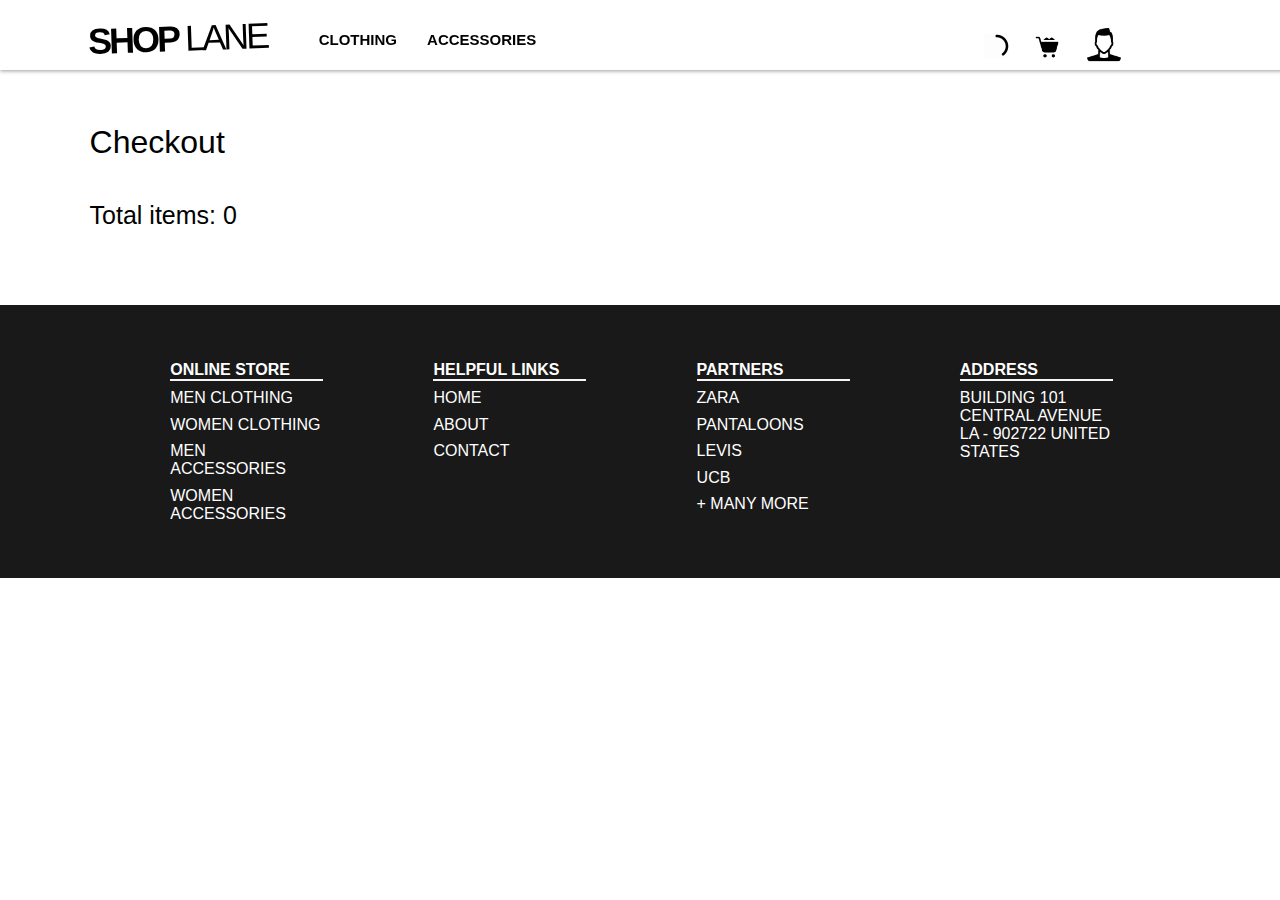
<file: CheckOut_Page/index.html>
<!DOCTYPE html>
<html lang="en">
<head>
    <meta charset="UTF-8">
    <meta http-equiv="X-UA-Compatible" content="IE=edge">
    <meta name="viewport" content="width=device-width, initial-scale=1.0">
    <link rel="stylesheet" type="text/css" href="index.css">
    <script src="https://code.jquery.com/jquery-3.6.1.min.js"
    integrity="sha256-o88AwQnZB+VDvE9tvIXrMQaPlFFSUTR+nldQm1LuPXQ=" crossorigin="anonymous"></script>
    <script type="text/javascript" src="index.js"></script>
    <title>SHOPLANE</title>
</head>
<body>
    <nav class="navbar">
        <a href="/Assignment_Js_Final/FrontPage/index.html" class="shoplane_logo" id="shoplaneLogo">
            <span>SHOP</span>
            <span>LANE</span>
        </a>
        <nav class="navbar_categories">
            <a href="/Assignment_Js_Final/FrontPage/index.html" id="clothsCat">CLOTHING</a>
            <a href="/Assignment_Js_Final/FrontPage/index.html" id="accCat">ACCESSORIES</a>
        </nav>
        <div class="search">
            <input type="search" name="search" placeholder="Search for Clothing and Accessories" id="searchBox">
            <img src="icons8-search.gif" alt="search Logo" id="searchIcon">
        </div>
        <a href="#">
            <img src="icons8-shopping-cart-90.png" alt="shoplane cart" class="cart_logo">
        </a>
        <img src="icons8-user-64.png" alt="User logo">
    </nav>
    <main id="checkoutPage">
        <h1>Checkout</h1>
        <div id="totalItems">Total items: 0</div>
        <section id="checkoutDetails"></section>
    </main>
    <footer>
        <div>
         <section>
             <span class="FOOTER_HEAD">ONLINE STORE</span>
             <span>MEN CLOTHING</span>
             <span>WOMEN CLOTHING</span>
             <span>MEN ACCESSORIES</span>
             <span>WOMEN ACCESSORIES</span>
         </section>
         <section>
             <span class="FOOTER_HEAD">HELPFUL LINKS</span>
             <span>HOME</span>
             <span>ABOUT</span>
             <span>CONTACT</span>
         </section>
         <section>
             <span class="FOOTER_HEAD">PARTNERS</span>
             <span>ZARA</span>
             <span>PANTALOONS</span>
             <span>LEVIS</span>
             <span>UCB</span>
             <span>+ MANY MORE</span>
         </section>
         <section>
             <span class="FOOTER_HEAD">ADDRESS</span>
             <span class="address">BUILDING 101 CENTRAL AVENUE LA - 902722 UNITED STATES</span>
         </section>
        </div>
     </footer>
</body>
</html>
</file>
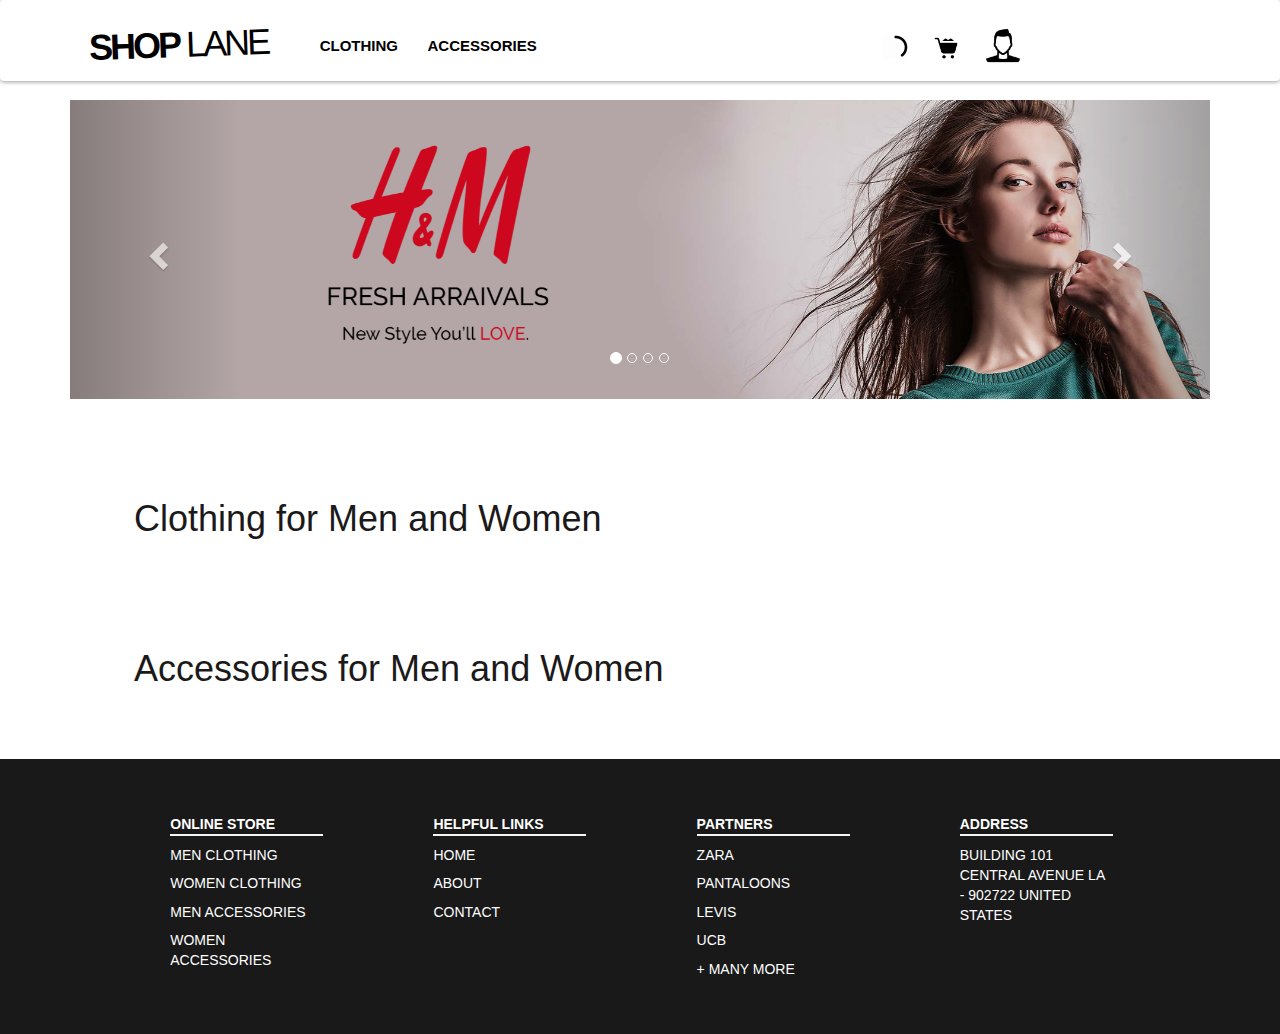
<file: FrontPage/index.html>
<!DOCTYPE html>
<html lang="en">

<head>
    <meta charset="UTF-8">
    <meta http-equiv="X-UA-Compatible" content="IE=edge">
    <meta name="viewport" content="width=device-width, initial-scale=1.0">
    <link rel="stylesheet" href="https://maxcdn.bootstrapcdn.com/bootstrap/3.4.1/css/bootstrap.min.css">
    <script src="https://ajax.googleapis.com/ajax/libs/jquery/3.6.0/jquery.min.js"></script>
    <script src="https://maxcdn.bootstrapcdn.com/bootstrap/3.4.1/js/bootstrap.min.js"></script>
    <link rel="stylesheet" type="text/css" href="index.css">
    <script src="https://code.jquery.com/jquery-3.6.1.min.js"
        integrity="sha256-o88AwQnZB+VDvE9tvIXrMQaPlFFSUTR+nldQm1LuPXQ=" crossorigin="anonymous"></script>
    <script type="text/javascript" src="index.js"></script>
    <title>SHOPLANE</title>
</head>

<body>
    <nav class="navbar">
        <a href="#" class="shoplane_logo">
            <span>SHOP</span>
            <span>LANE</span>
        </a>
        <nav class="navbar_categories">
            <a href="#clothsSection">CLOTHING</a>
            <a href="#accSection">ACCESSORIES</a>
        </nav>
        <div class="search">
            <input type="search" name="search" placeholder="...Search for Clothing and Accessories..." id="searchBox">
            <img src="icons8-search.gif" alt="search Logo" id="searchIcon">
        </div>
        <a href="/Assignment_Js_Final/CheckOut_Page/index.html" id="cartLogo">
            <img src="icons8-shopping-cart-90.png" alt="shoplane cart" class="cart_logo">
        </a>
        <img src="icons8-user-64.png" alt="User logo">
    </nav>
    <div class="container">
        <div id="myCarousel" class="carousel slide" data-ride="carousel">
            <!-- Indicators -->
            <ol class="carousel-indicators">
                <li data-target="#myCarousel" data-slide-to="0" class="active"></li>
                <li data-target="#myCarousel" data-slide-to="1"></li>
                <li data-target="#myCarousel" data-slide-to="2"></li>
                <li data-target="#myCarousel" data-slide-to="3"></li>
            </ol>

            <!-- Wrapper for slides -->
            <div class="carousel-inner">

                <div class="item active">
                    <img src="B1.png" alt="Banner 1" style="width:100%;">
                </div>

                <div class="item">
                    <img src="B2.png" alt="Banner 2" style="width:100%;">
                </div>

                <div class="item">
                    <img src="B3.png" alt="Banner 3" style="width:100%;">
                </div>

                <div class="item">
                    <img src="B4.png" alt="Banner 4" style="width:100%;">
                </div>

            </div>

            <!-- Left and right controls -->
            <a class="left carousel-control" href="#myCarousel" data-slide="prev">
                <span class="glyphicon glyphicon-chevron-left"></span>
                <span class="sr-only">Previous</span>
            </a>
            <a class="right carousel-control" href="#myCarousel" data-slide="next">
                <span class="glyphicon glyphicon-chevron-right"></span>
                <span class="sr-only">Next</span>
            </a>
        </div>
    </div>

    <main id="clothsSection" class="card_section">
        <h1>Clothing for Men and Women</h1>
        <a id="clothsContainer" class="card_container"></a>
    </main>
    <main id="accSection" class="card_section">
        <h1>Accessories for Men and Women</h1>
        <a id="accContainer" class="card_container"></a>
    </main>
    <footer>
        <div>
            <section>
                <span class="FOOTER_HEAD">ONLINE STORE</span>
                <span>MEN CLOTHING</span>
                <span>WOMEN CLOTHING</span>
                <span>MEN ACCESSORIES</span>
                <span>WOMEN ACCESSORIES</span>
            </section>
            <section>
                <span class="FOOTER_HEAD">HELPFUL LINKS</span>
                <span>HOME</span>
                <span>ABOUT</span>
                <span>CONTACT</span>
            </section>
            <section>
                <span class="FOOTER_HEAD">PARTNERS</span>
                <span>ZARA</span>
                <span>PANTALOONS</span>
                <span>LEVIS</span>
                <span>UCB</span>
                <span>+ MANY MORE</span>
            </section>
            <section>
                <span class="FOOTER_HEAD">ADDRESS</span>
                <span class="address">BUILDING 101 CENTRAL AVENUE LA - 902722 UNITED STATES</span>
            </section>
        </div>
    </footer>
</body>

</html>
</file>
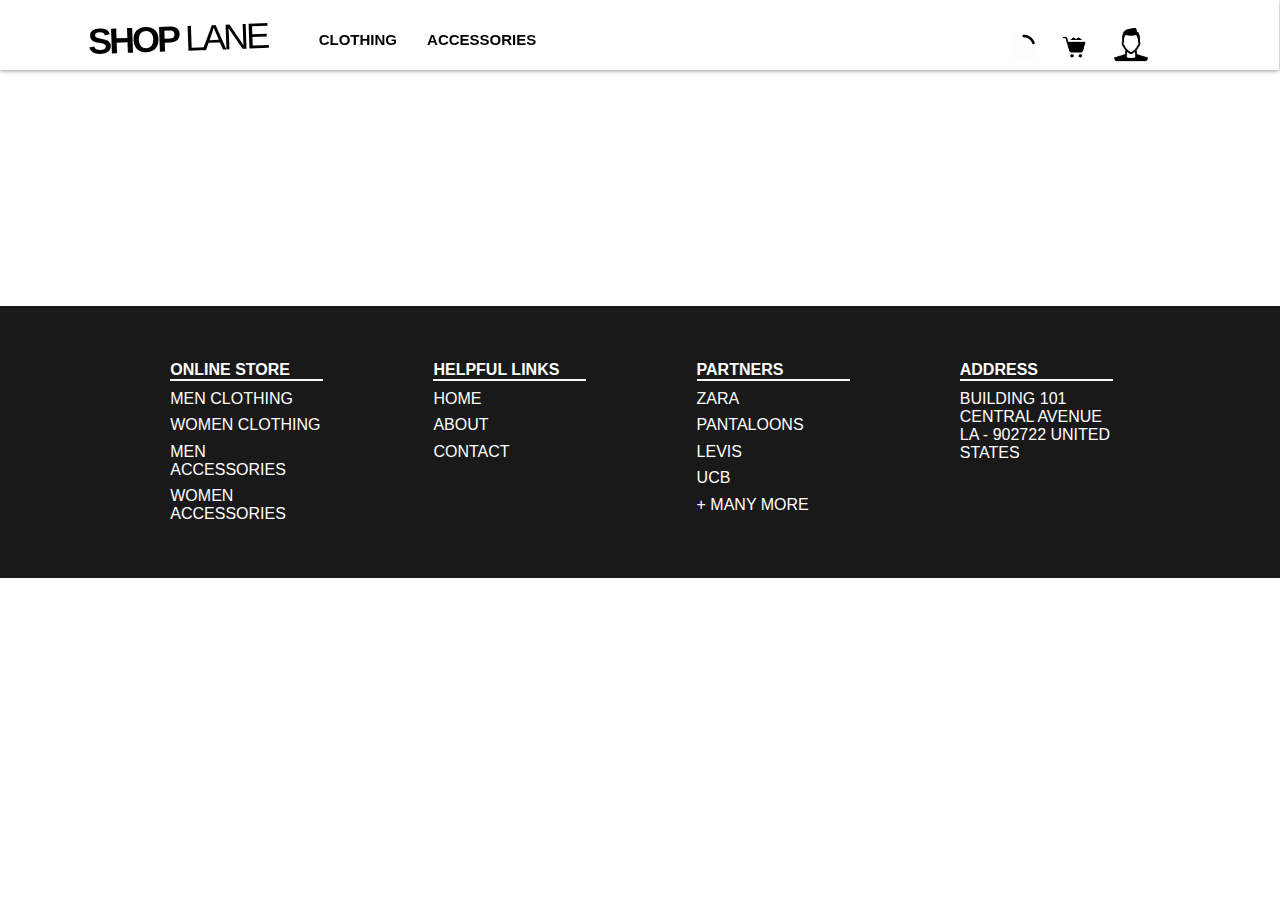
<file: ProductPage/index.html>
<!DOCTYPE html>
<html lang="en">
<head>
    <meta charset="UTF-8">
    <meta http-equiv="X-UA-Compatible" content="IE=edge">
    <meta name="viewport" content="width=device-width, initial-scale=1.0">
    <link rel="stylesheet" type="text/css" href="index.css">
    <script src="https://code.jquery.com/jquery-3.6.1.min.js"
    integrity="sha256-o88AwQnZB+VDvE9tvIXrMQaPlFFSUTR+nldQm1LuPXQ=" crossorigin="anonymous"></script>
    <script type="text/javascript" src="index.js"></script>
    <title>SHOPLANE</title>
</head>
<body>
    <nav class="navbar">
        <a href="/Assignment_Js_Final/FrontPage/index.html" class="shoplane_logo" id="shoplaneLogo">
            <span>SHOP</span>
            <span>LANE</span>
        </a>
        <nav class="navbar_categories">
            <a href="/Assignment_Js_Final/FrontPage/index.html" id="clothsCat">CLOTHING</a>
            <a href="/Assignment_Js_Final/FrontPage/index.html" id="accCat">ACCESSORIES</a>
        </nav>
        <div class="search">
            <input type="search" name="search" placeholder="...Search for Clothing and Accessories" id="searchBox">
            <img src="icons8-search.gif" alt="search Logo" id="searchIcon">
        </div>
        <a href="/Assignment_Js_Final/CheckOut_Page/index.html" id="cartLogo">
            <img src="icons8-shopping-cart-90.png" alt="shoplane cart" class="cart_logo">
        </a>
        <img src="icons8-user-64.png" alt="User logo">
    </nav>
    <main id="productPage">
        <img id="productPreview">
        <div id="productDetails">

        </div>
    </main>
    <footer>
        <div>
         <section>
             <span class="FOOTER_HEAD">ONLINE STORE</span>
             <span>MEN CLOTHING</span>
             <span>WOMEN CLOTHING</span>
             <span>MEN ACCESSORIES</span>
             <span>WOMEN ACCESSORIES</span>
         </section>
         <section>
             <span class="FOOTER_HEAD">HELPFUL LINKS</span>
             <span>HOME</span>
             <span>ABOUT</span>
             <span>CONTACT</span>
         </section>
         <section>
             <span class="FOOTER_HEAD">PARTNERS</span>
             <span>ZARA</span>
             <span>PANTALOONS</span>
             <span>LEVIS</span>
             <span>UCB</span>
             <span>+ MANY MORE</span>
         </section>
         <section>
             <span class="FOOTER_HEAD">ADDRESS</span>
             <span class="address">BUILDING 101 CENTRAL AVENUE LA - 902722 UNITED STATES</span>
         </section>
        </div>
     </footer>
</body>
</html>
</file>
<file: CheckOut_Page/index.css>
body {
    margin: 0%;
    font-family: 'Open Sans', sans-serif;
}

/* <===========================Navigation Start=========================> */

.navbar {
    display: flex;
    align-items: center;
    width: 100vw;
    padding: 5px 50px;
    box-shadow: 0px 1px 4px rgba(0, 0, 0, 0.388);
    position: fixed;
    background-color: white;
}

.shoplane_logo {
    text-decoration: none;
    color: black;
    font-size: 36px;
    font-family: 'Open Sans', sans-serif;
    letter-spacing: -3px;
    margin: 5px 3vw;
    margin-top: 13px;
    transform: rotate(-2deg);
}

.shoplane_logo span:first-child {
    font-weight: 800;
}

.shoplane_logo span:last-child{
}

.navbar_categories{
    margin-top: 10px;
}

.navbar_categories a {
    text-decoration: none;
    color: black;
    font-weight: 700;
    font-size: 15px;
    font-family: 'Open Sans', sans-serif;
    /* letter-spacing: -1px; */
    margin: 0px 1vw;
}


.search >img {
    width: 25px;
    position: absolute;
    right: 29vw;
    top: 33px;
    cursor: pointer;
    /* margin-left: 5vw; */
}

#searchBox {
    display: none;
    width: 350px;
    border: none;
    box-shadow: 0px 0px 10px rgb(200, 200, 200);
    border-radius: 20px;
    font-size: 13px;
    letter-spacing: 1px;
    word-spacing: 1px;
    /* text-align: center; */
    /* text-align: start; */
    height: 30px;
    position: absolute;
    right: 32vw;
    top: 32px;
    font-family: 'Open Sans', sans-serif;
}

.cart_logo {
    width: 25px;
    position: absolute;
    right: 25vw;
    top: 35px;
}

.navbar>img {
    width: 40px;
    position: absolute;
    right: 20vw;
    top: 25px;
}

/* <===========================Navigation End=========================> */

/* <===========================Checkout Page Start=========================> */

#checkoutPage{
    /* position: absolute; */
    /* margin-top: 8%; */
    /* height: 100%; */
    padding-top: 8%;
    /* padding-bottom: 100px; */
}

#checkoutPage h1{
    margin-left: 7vw;
    font-weight: 100;
}

#totalItems{
    margin-left: 7vw;
    margin-top: 40px;
    font-size: 25px;
    font-weight: 100;
}


/* <===========================Checkout Page End===========================> */

/* <===========================Cart logo Start=========================> */

#totalItemsLogo{
    /* width: 15px; */
    /* height: 15px; */
    background-color: #009688;
    border-radius: 55px;
    padding: 3px 7px;
    font-weight: 600;
    /* text-decoration: line-through; */
    position: fixed;
    right: 15vw;
    top: 20px;
    font-size: 15px;
    color: white;
}

/* <===========================Cart logo End===========================> */

/* <===========================Cart Details Start===========================> */

#checkoutDetails{
    margin-top: 2%;
    margin-left: 7%;
    display: flex;
}

#checkoutLeft{
    width: 40vw;

}

.checkout_items{
    display: flex;
    /* justify-content: center; */
    align-items: center;
    box-shadow: 0px 0px 3px grey;
    margin-bottom: 5%;
    height: 140px;
}

#checkoutLeft img{
    width: 80px;
    height: fit-content;
    /* margin-right: 40px; */
    box-shadow: 0px 0px 2px grey;
    border-radius: 1px;
    margin: 0px 25px;
    
}

.checkout_items_details h3{
    margin-bottom: 0px;
    font-weight: bold;
    /* font-size: 18px; */
}

.checkout_items_details p{
    margin-top: 10px;
    margin-bottom: 10px;
}

#checkoutRight{
    width: 40vw;
    height: max-content;
    margin-left: 5%;
    box-shadow: 0px 0px 3px grey;
    padding: 1% 2%;
}

#checkoutRight h2{
    font-size: 24px;
    color: rgba(0, 0, 0, 0.8);
    font-weight: 400;
    margin: 0;
    margin-bottom: 16px;
}

#checkoutRight span{
    color: rgba(0, 0, 0, 0.724);
    /* opacity: 0.8; */
    font-size: 24px;
    font-weight: 800;
    margin-left: 4px;
    text-align: center;
}

button{
    background-color: #009688;
    font-size: 18px;
    border: 0;
    cursor: pointer;
    outline: none;
    padding: 18px 36px;
    border-radius: 6px;
    margin-top: 36px;
    font-weight: 600;
    color: rgba(0, 0, 0, 0.8);
}

button a{
    text-decoration: none;
    color: white;

}




/* <===========================Cart Details End===========================> */

/* <===========================Footer Start===========================> */

footer{
    /* position: absolute; */
    bottom: 0%;
    right: 0%;
    width: 100%;
    /* height: 50%; */
    background-color: rgba(0, 0, 0, 0.902);
    /* border: 2px solid rgba(242, 238, 238, 0.947);
    border-top: 0px solid; */
    margin-top: 50px;
}

footer div{
    display: flex;
    /* margin: 10%; */
    /* padding: 2%; */
    margin-left: 9%;
}

footer section{
    width: 170px;
    margin: 4%;
}

footer span{
    color: white;
    display: block;
    margin: 5%;
    font-weight: 10;
}

.FOOTER_HEAD{
    font-weight: bolder;
    border-bottom: 2px solid whitesmoke;
}



/* <===========================Footer End===========================> */

/* <===========================Responsive Start===========================> */

@media screen and (max-width: 500px) and (min-width: 360px) {

    .navbar{
        width: 100%;
        padding-left: 3%;
    }

    .shoplane_logo{
        font-size: 13px;
        margin-left: 0%;
    }

    .navbar_categories{
        padding-bottom: 1vh;
    }

    .navbar_categories a{
        font-size: 8px;
    }

    .search >img{
        top: 20px;
        width: 15px;
        right: 40vw;
    }

    #searchBox{
        /* display: flex; */
        width: 180px;
        font-size: 7px;
        height: 15px;
        top: 45px;
        right: 40vw;
    }

    .cart_logo{
        top: 21px;
        width: 16px;
        right: 31vw;
    }

    .navbar > img{
        /* display: none; */
        width: 20px;
        top: 18px;
        right: 21vw;
    }

    .card_section h1{
        margin-left: 10px;
        font-size: 20px;
    }

    .card_body{
        /* width: 10%; */
        min-width: 150px;
    }

    .card_details h6{
        font-size: 11.5px;
    }

    .card_details p{
        font-size: 10px;
        margin-top: 10%;
    }

    .card_details div{
        font-size: 12px;
    }

    #totalItemsLogo{
        font-size: 6px;
        padding: .5% 1%;
        right: 14vw;
        top: 13px;
    }

    footer div{
        margin-left: 2%;
    }

    footer span{
        font-size: 8px;
    }

    #checkoutDetails{
        display: block;
    }

    #checkoutLeft{
        width: 80vw;
    }

    #checkoutPage h1{
        font-size: 20px;
        margin-top: 10%;
        font-weight: 700;
    }

    #totalItems{
        font-size: 15px;
        margin-top: 0%;
    }

    .checkout_items{

    }

    #checkoutLeft img{
        /* width: 40px; */
        height: 90px;
    }

    .checkout_items_details h3{
        font-size: 15px;
    }

    #checkoutRight{
        width: 80vw;
        margin-left: 0%;
    }

    button{
        font-size: 15px;
        padding: 10px 20px;
        margin-top: 0%;
    }


}



/* <===========================Responsive End===========================> */
</file>
<file: FrontPage/index.css>
body {
    margin: 0%;
    font-family: 'Open Sans', sans-serif;
    scroll-behavior: smooth;
}

/* <===========================Navigation Start=========================> */
.navbar {
    display: flex;
    align-items: center;
    width: 100%;
    padding: 5px 50px;
    box-shadow: 0px 1px 4px rgba(0, 0, 0, 0.388);
    position: absolute;
    top: 0%;
    left: 0%;
    background-color: white;
}

.shoplane_logo {
    text-decoration: none;
    color: black;
    font-size: 36px;
    font-family: 'Open Sans', sans-serif;
    letter-spacing: -3px;
    margin: 5px 3vw;
    margin-top: 13px;
    transform: rotate(-2deg);
}

.shoplane_logo span:first-child {
    font-weight: 800;
}

/* .shoplane_logo span:last-child {} */

.navbar_categories {
    margin-top: 10px;
}

.navbar_categories a {
    text-decoration: none;
    color: black;
    font-weight: 700;
    font-size: 15px;
    font-family: 'Open Sans', sans-serif;
    /* letter-spacing: -1px; */
    margin: 0px 1vw;
}


.search>img {
    width: 25px;
    position: absolute;
    right: 29vw;
    top: 33px;
    cursor: pointer;
    /* margin-left: 5vw; */
}

#searchBox {
    display: none;
    width: 350px;
    border: none;
    box-shadow: 0px 0px 10px rgb(200, 200, 200);
    border-radius: 20px;
    font-size: 13px;
    letter-spacing: 1px;
    word-spacing: 1px;
    /* text-align: center; */
    /* text-align: start; */
    height: 30px;
    position: absolute;
    right: 32vw;
    top: 32px;
    font-family: 'Open Sans', sans-serif;
}

.cart_logo {
    width: 25px;
    position: absolute;
    right: 25vw;
    top: 35px;
}

.navbar>img {
    width: 40px;
    position: absolute;
    right: 20vw;
    top: 25px;
}

/* <===========================Navigation End=========================> */

/* <===========================Card Section Start=========================> */

.card_section {
    margin: 0 0 0 5vw;
    /* text-decoration: none; */

}

.card_section h1 {
    /* padding-top: 10%; */
    margin-top: 100px;
    margin-left: 70px;
    color: rgb(27, 25, 25);
    font-weight: 400;
}

.card_container {
    display: flex;
    flex-wrap: wrap;
    justify-content: center;
    /* padding: 0 4%; */
    margin-bottom: 5%;
}

.card_body {
    width: 15%;
    min-width: 200px;
    height: auto;
    margin: 30px 10px;
    cursor: pointer;
    background-color: #fff;
    box-shadow: 0 2px 10px rgb(0 0 0 / 30%);
    border-radius: 5px;
    text-decoration: none;
}

.card_container :hover {
    box-shadow: 0 2px 10px rgb(0 0 0 / 70%);
    
}

.card_body img:hover{
    box-shadow: 0 0px 10px rgb(0 0 0 / 30%);
    
}

.card_body img {
    border-radius: 5px 5px 0 0;
    width: 100%;
    box-shadow: 0px .5px 2px grey;
}

.card_details {
    padding-left: 10px;
    margin: 10px auto;
    font-family: Montserrat, sans-serif;
}

.card_details:hover{
    box-shadow: 0px 0px 0px grey;
    text-decoration: none;
}

.card_details h6 {
    text-align: left;
    font-size: 16px;
    font-weight: 700;
    letter-spacing: 0.5px;
    color: rgb(27, 25, 25);
    margin-top: 0%;
    padding-left: 1%;
    padding-left: 5%;
}

.card_details h6:hover{
    box-shadow: 0px 0px 0px grey;
    text-decoration: none;
}
.card_details p:hover{
    box-shadow: 0px 0px 0px grey;
    text-decoration: none;
}
.card_details div:hover{
    box-shadow: 0px 0px 0px grey;
    text-decoration: none;
}

.card_details p {
    margin-top: -10px;
    text-align: left;
    font-size: 12px;
    color: rgb(110, 110, 110);
    padding-left: 5%;
    text-decoration: none;
}

.card_details div {
    margin-top: 15px;
    text-align: left;
    font-size: 15px;
    letter-spacing: 2px;
    color: #009688;
    padding-left: 5%;
    padding-bottom: 10%;
}

/* <===========================Card Section End=========================> */

/* <===========================Cart logo Start=========================> */

#totalItems{
    /* width: 15px; */
    /* height: 15px; */
    background-color: #009688;
    border-radius: 55px;
    padding: 3px 7px;
    font-weight: 600;
    /* text-decoration: line-through; */
    position: absolute;
    right: 15vw;
    top: 20px;
    font-size: 15px;
    color: white;
}

/* <===========================Cart logo End===========================> */

/* <===========================Footer Start===========================> */

footer{
    width: 100%;
    /* height: 50%; */
    background-color: rgba(0, 0, 0, 0.902);
    /* border: 2px solid rgba(242, 238, 238, 0.947);
    border-top: 0px solid; */
}

footer div{
    display: flex;
    /* margin: 10%; */
    /* padding: 2%; */
    margin-left: 9%;
}

footer section{
    width: 170px;
    margin: 4%;
}

footer span{
    color: white;
    display: block;
    margin: 5%;
    font-weight: 10;
}

.FOOTER_HEAD{
    font-weight: bolder;
    border-bottom: 2px solid whitesmoke;
}



/* <===========================Footer End===========================> */

.container{
    padding-top: 100px;
}




/* <===========================Responsive Start===========================> */

@media screen and (max-width: 500px) and (min-width: 360px) {

    .navbar{
        width: 100%;
        padding-left: 3%;
    }

    .shoplane_logo{
        font-size: 13px;
        margin-left: 0%;
    }

    .navbar_categories{
        padding-bottom: 1vh;
    }

    .navbar_categories a{
        font-size: 8px;
    }

    .search >img{
        top: 20px;
        width: 15px;
        right: 23vw;
    }

    #searchBox{
        /* display: flex; */
        width: 180px;
        font-size: 7px;
        height: 15px;
        top: 45px;
        right: 23vw;
    }

    .cart_logo{
        top: 20px;
        width: 16px;
        right: 15vw;
    }

    .navbar > img{
        /* display: none; */
        width: 20px;
        top: 18px;
        right: 7vw;
    }

    .card_section h1{
        margin-left: 10px;
        font-size: 20px;
    }

    .card_body{
        /* width: 10%; */
        min-width: 150px;
    }

    .card_details h6{
        font-size: 11.5px;
    }

    .card_details p{
        font-size: 10px;
        margin-top: 10%;
    }

    .card_details div{
        font-size: 12px;
    }

    #totalItems{
        font-size: 6px;
        padding: .5% 1%;
        right: 14vw;
        top: 13px;
    }

    footer div{
        margin-left: 2%;
    }

    footer span{
        font-size: 8px;
    }

}



/* <===========================Responsive End===========================> */
</file>
<file: ProductPage/index.css>
body {
    margin: 0%;
    font-family: 'Open Sans', sans-serif;

}

/* <===========================Navigation Start=========================> */
.navbar {
    display: flex;
    align-items: center;
    width: 92.11%;
    /* width: 90.9vw; */
    padding: 5px 50px;
    box-shadow: 0px 1px 4px rgba(0, 0, 0, 0.388);
    position: fixed;
    background-color: white;
}

.shoplane_logo {
    text-decoration: none;
    color: black;
    font-size: 36px;
    font-family: 'Open Sans', sans-serif;
    letter-spacing: -3px;
    margin: 5px 3vw;
    margin-top: 13px;
    transform: rotate(-2deg);
}

.shoplane_logo span:first-child {
    font-weight: 800;
}

.shoplane_logo span:last-child {}

.navbar_categories {
    margin-top: 10px;
}

.navbar_categories a {
    text-decoration: none;
    color: black;
    font-weight: 700;
    font-size: 15px;
    font-family: 'Open Sans', sans-serif;
    /* letter-spacing: -1px; */
    margin: 0px 1vw;
}


.search>img {
    width: 25px;
    position: absolute;
    right: 19vw;
    top: 33px;
    cursor: pointer;
    /* margin-left: 5vw; */
}

#searchBox {
    display: none;
    width: 350px;
    border: none;
    box-shadow: 0px 0px 10px rgb(200, 200, 200);
    border-radius: 20px;
    font-size: 13px;
    letter-spacing: 1px;
    word-spacing: 1px;
    /* text-align: center; */
    /* text-align: start; */
    height: 30px;
    position: absolute;
    right: 22vw;
    top: 32px;
    font-family: 'Open Sans', sans-serif;
}

.cart_logo {
    width: 25px;
    position: absolute;
    right: 15vw;
    top: 35px;
}

.navbar>img {
    width: 40px;
    position: absolute;
    right: 10vw;
    top: 25px;
}

/* <===========================Navigation End=========================> */

/* <===========================Product Page Start=========================> */

#productPage {
    /* margin: 10%; */
    /* position: absolute; */
    /* top: 3%; */
    padding-top: 13%;
    padding-left: 8%;
    display: flex;
    /* width: 20%; */
    /* align-items: center; */
    padding-bottom: 10%;
    
}

#productPreview {
    width: 350px;
    height: fit-content;
}

#productDetails {
    /* width: 50%; */
    margin-top: 1%;
    margin-left: 8%;
    font-family: 'Open Sans', sans-serif;
}

#productDetails>:first-child {
    font-size: 43px;
    font-weight: lighter;

}

#productDetails>:nth-child(2) {
    font-size: 25px;
    font-weight: 600;
    color: rgba(0, 0, 0, 0.596);
    /* opacity: 0.6; */
    margin: 0;
    margin-top: 15px;
}

#productDetails>:nth-child(3) {
    font-size: 24px;
    color: rgba(0, 0, 0, 0.8);
    margin-top: 36px;
    font-weight: 400;
    /* display: flex; */
}

#productDetails>:nth-child(3) p {
    max-width: 500px;
    font-size: 24px;
    letter-spacing: 1px;
    line-height: 1.3;
    font-weight: 600;
    color: #009688;
    margin: 0;
    display: inline-block;
}

#productDetails>:nth-child(4) {
    font-size: 24px;
    color: rgba(0, 0, 0, 0.8);
    margin-top: 36px;
    font-weight: 400;
    margin-bottom: 16px;
    /* text-decoration: underline; */
}

#productDetails>:nth-child(4) p {
    max-width: 500px;
    font-size: 16px;
    letter-spacing: 1px;
    line-height: 1.3;
    font-weight: 400;
    color: rgba(0, 0, 0, 0.719);
}

#productDetails>:nth-child(5){
    font-size: 24px;
    color: rgba(0, 0, 0, 0.8);
    margin-top: 36px;
    font-weight: 400;
    margin-bottom: 16px;
}

#productPreviewPhotos{
    display: flex;
    cursor: auto;
}

#productPreviewPhotos img{

    width: 50px;
    border-radius: 6px;
    margin: 20px 8px;
    cursor: pointer;
    border-radius: 5px;
    padding: 4px;
}

button{
    background-color: #009688;
    font-size: 18px;
    border: 0;
    cursor: pointer;
    outline: none;
    padding: 18px 36px;
    border-radius: 6px;
    margin-top: 36px;
    font-weight: 600;
    color: rgba(0, 0, 0, 0.8);
    color: white;
    transition: transform 200ms;
}

.active_class{
    border: 2px solid #009688;
}


/* <===========================Product Page End=========================> */

/* <===========================Cart logo Start=========================> */

#totalItems{
    /* width: 15px; */
    /* height: 15px; */
    background-color: #009688;
    border-radius: 55px;
    padding: 3px 7px;
    font-weight: 700;
    /* text-decoration: line-through; */
    position: fixed;
    right: 14vw;
    top: 20px;
    font-size: 15px;
    color: white;
}





/* <===========================Cart logo End===========================> */

.bigger{
    transform: scale(1.1);
}

/* <===========================Footer Start===========================> */

footer{
    width: 100%;
    /* height: 50%; */
    background-color: rgba(0, 0, 0, 0.902);
    /* border: 2px solid rgba(242, 238, 238, 0.947);
    border-top: 0px solid; */
}

footer div{
    display: flex;
    /* margin: 10%; */
    /* padding: 2%; */
    margin-left: 9%;
}

footer section{
    width: 170px;
    margin: 4%;
}

footer span{
    color: white;
    display: block;
    margin: 5%;
    font-weight: 10;
}

.FOOTER_HEAD{
    font-weight: bolder;
    border-bottom: 2px solid whitesmoke;
}



/* <===========================Footer End===========================> */

/* <===========================Responsive Start===========================> */


@media screen and (max-width: 500px) and (min-width: 360px) {

    .navbar{
        width: 100%;
        padding-left: 3%;
    }

    .shoplane_logo{
        font-size: 13px;
        margin-left: 0%;
    }

    .navbar_categories{
        padding-bottom: 1vh;
    }

    .navbar_categories a{
        font-size: 8px;
    }

    .search >img{
        top: 20px;
        width: 15px;
        right: 40vw;
    }

    #searchBox{
        /* display: flex; */
        width: 180px;
        font-size: 7px;
        height: 15px;
        top: 45px;
        right: 40vw;
    }

    .cart_logo{
        top: 21px;
        width: 16px;
        right: 31vw;
    }

    .navbar > img{
        /* display: none; */
        width: 20px;
        top: 18px;
        right: 21vw;
    }

    #totalItems{
        font-size: 6px;
        padding: .5% 1%;
        right: 14vw;
        top: 13px;
    }

    footer div{
        margin-left: 2%;
    }

    footer span{
        font-size: 8px;
    }

    #productPreview{
        width: 30%;
        margin-top: 5%;
        height: 150px;
    }

    #productDetails{
        margin-top: 5%;
    }

    #productDetails>:first-child{
        font-size: 15px;
    }

    #productDetails>:nth-child(2){
        font-size: 11px;
        margin-top: 8px;
    }

    #productDetails>:nth-child(3){
        font-size: 11px;
        margin-top: 15px;
    }

    #productDetails>:nth-child(3) p {
        font-size: 11px;
    }

    #productDetails>:nth-child(4) {
        font-size: 13px;
        margin-top: 10px;
    }

    #productDetails>:nth-child(4) p {
        font-size: 10px;
        /* font-weight: 600; */
        max-width: 200px;
    }

    #productDetails>:nth-child(5){
        font-size: 13px;
        margin-top: 10px;
    }

    #productPreviewPhotos img{
        width: 25px;
        margin: 10px 4px;
    }

    .active_class{
        /* border: 1px solid #009688; */
    }

    button{
        font-size: 13px;
        padding: 10px 20px ;
    }


}



/* <===========================Responsive End===========================> */
</file>
